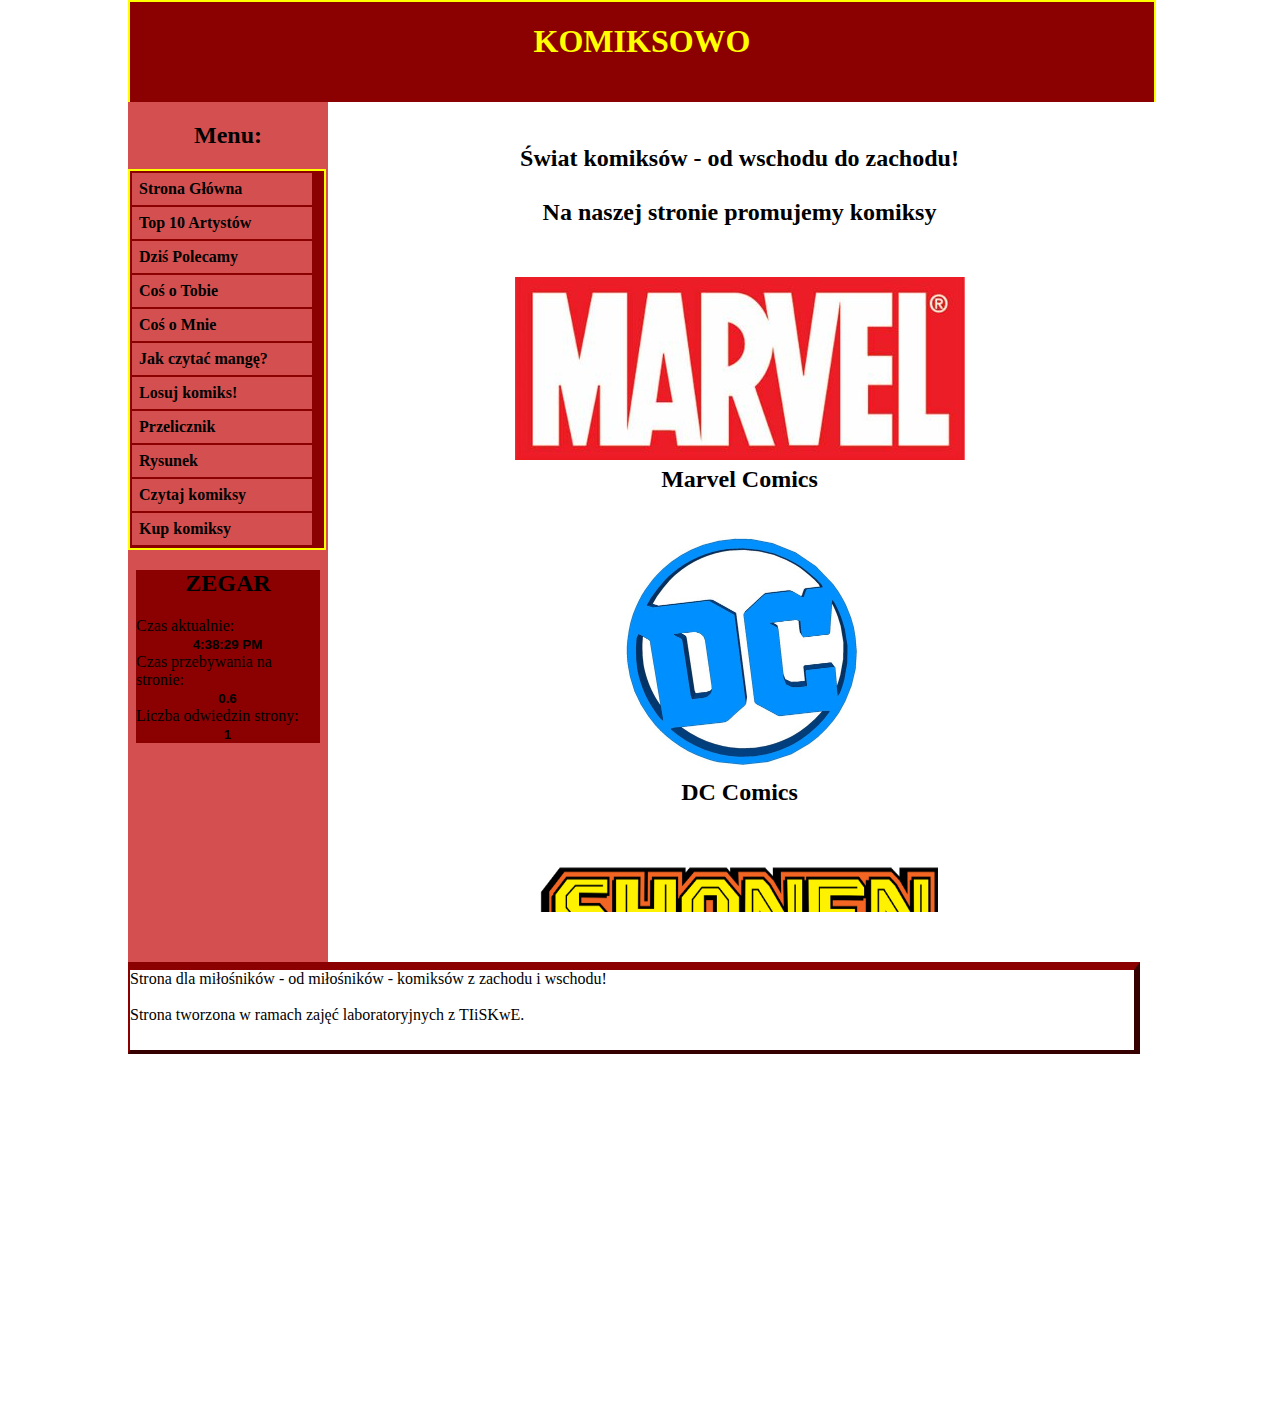
<file: index.html>
﻿<!DOCTYPE html>

<html lang="en" xmlns="http://www.w3.org/1999/xhtml">
<head>
    <meta charset="utf-8" />
    <title>TIiSKwE</title>
    <link rel="stylesheet" type="text/css" href="Layout.css" />
    <link rel="stylesheet" type="text/css" href="MenuStyle.css" />
    <style>
        h2 {
            width: 100%;
            text-align: center;
        }

        h1 {
            color: yellow;
        }
    </style>
</head>
<body>
    <header style="background-color:darkred">
        <h1>KOMIKSOWO</h1>
    </header>
    <nav>
        <h2>Menu:</h2>
        <ul>
            <li><a href="index.html" target="_self">Strona Główna</a></li>
            <li><a href="Tabelka.html" target="_self">Top 10 Artystów</a></li>
            <li><a href="Prezentacja-top5.html" target="_self">Dziś Polecamy</a></li>
            <li><a href="Formularz.html" target="_self">Coś o Tobie</a></li>
            <li><a href="Kontakt.html" target="_self">Coś o Mnie</a></li>
            <li><a href="MAP_tag.html" target="_self">Jak czytać mangę?</a></li>
            <li><a href="Losowanie.html" target="_self">Losuj komiks!</a></li>
            <li><a href="Przelicznik.html" target="_self">Przelicznik</a></li>
            <li><a href="Canvas.html" target="_self">Rysunek</a></li>
            <li><a href="Sponsorzy.html" target="_self">Czytaj komiksy</a></li>
            <li><a href="Sklepy.html" target="_self">Kup komiksy</a></li>

        </ul>
        <iframe src="Kontrolki_JS.html">
        </iframe>
    </nav>
    <article>
        <br />
        <h2>
            Świat komiksów - od wschodu do zachodu!
            <br />   
            <br /> 
        Na naszej stronie promujemy komiksy
        <br /><br />
        <figure id="marvel">
            <img src="logo_marvel.jpg" />
            <figcaption>
                Marvel Comics
            </figcaption>
        </figure>
        <figure id="dc">
            <img src="dc_logo.jpg" width="404" height="256"/>
            <figcaption>
                DC Comics
            </figcaption>
        </figure>
            <figure id="shonenjump">
            <img src="Shonenjump.png" width="404" height="256"/>
            <figcaption>
                Weekly Shounen Jump
            </figcaption>
        </figure>
            <figure id="Shueisha">
            <img src="shueisha-logo.png" width="404" height="256"/>
            <figcaption>
                Shueisha
            </figcaption>
        </figure>
        </h2>
    </article>
    <footer>
        Strona dla miłośników - od miłośników - komiksów z zachodu i wschodu!
        <br />
        <br />
        Strona tworzona w ramach zajęć laboratoryjnych z TIiSKwE.
    </footer>
</body>
</html>
</file>
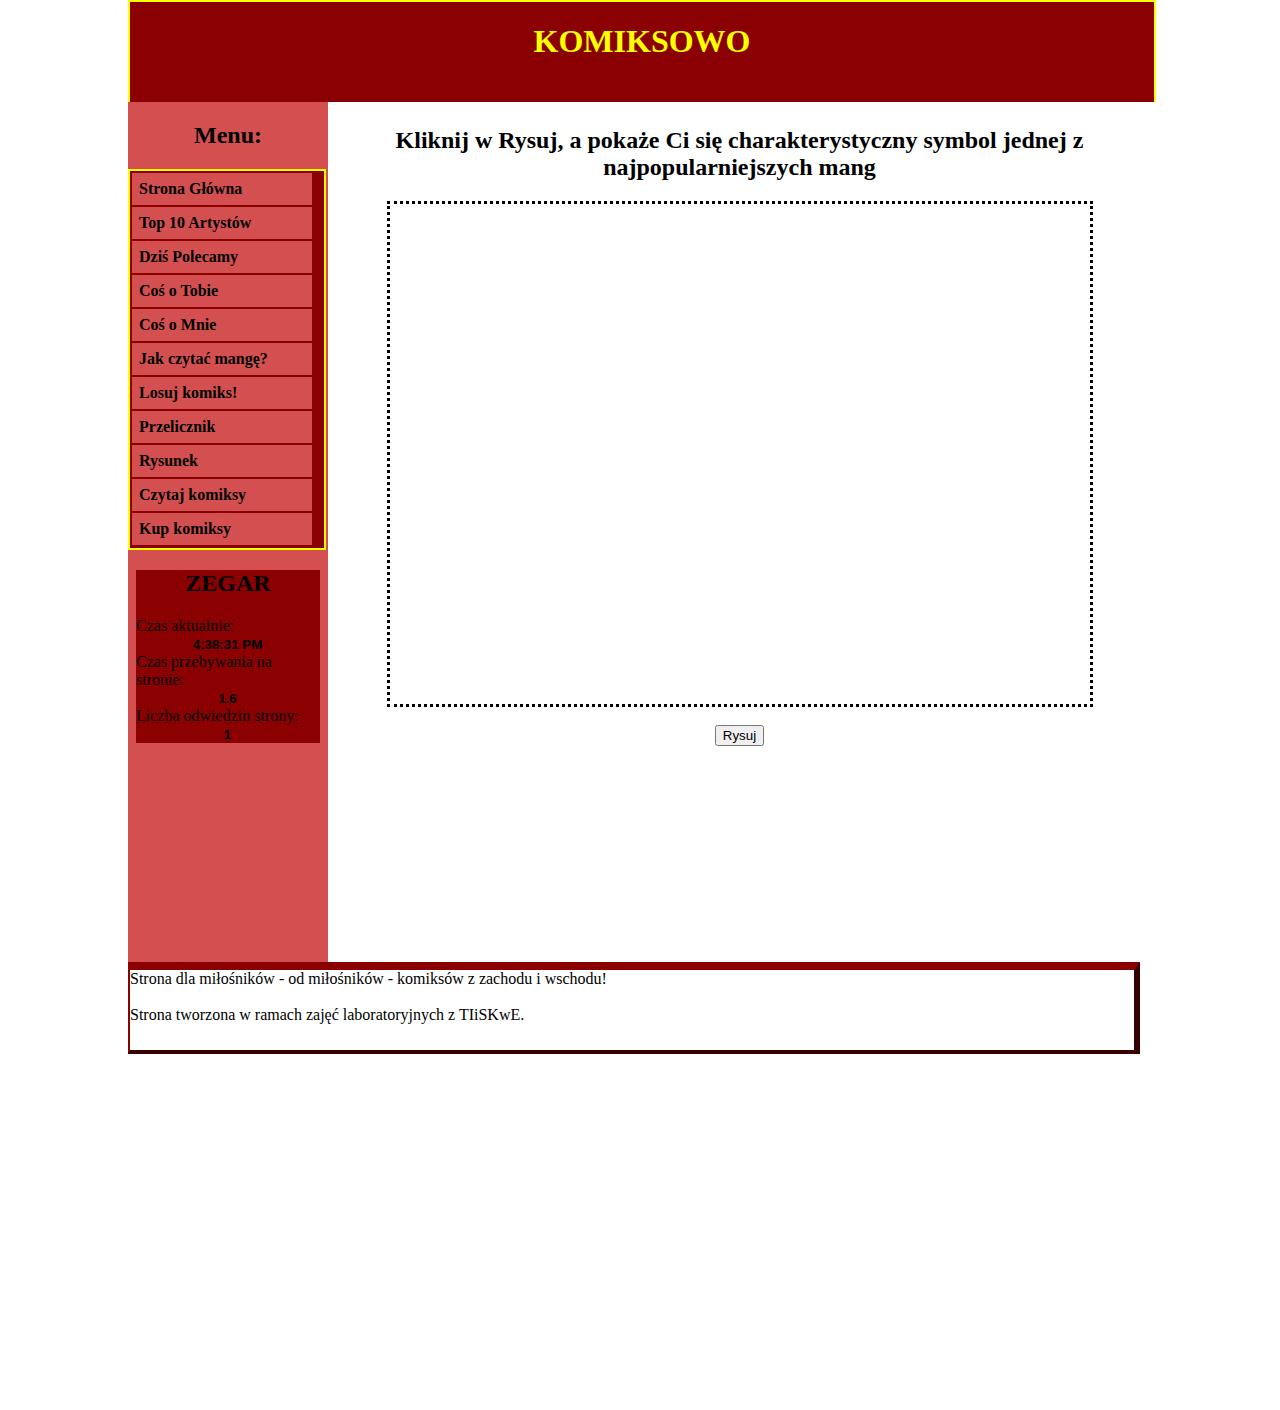
<file: Canvas.html>
﻿<html lang="en" xmlns="http://www.w3.org/1999/xhtml">
<head>
    <meta charset="utf-8" />
    <title>Canvas</title>
    <link rel="stylesheet" type="text/css" href="Layout.css" />
    <link rel="stylesheet" type="text/css" href="MenuStyle.css" />
    <style>
        h2 {
            width: 100%;
            text-align: center;
        }

        h1 {
            color: yellow;
        }
        canvas {
            border: 3px dotted black;
            background-color: white;
        }
    </style>
    <script>
        var can;
        var cont;

        window.onload = function () {
            can = document.getElementById("canvas");
        }

        function Rysuj()
        {

            if (cont == null) 
            {
                cont = can.getContext("2d");
            }

            cont.strokeStyle = "#d45050";
            cont.lineWidth = 2;
            var startPoint_X = 300;
            var startPoint_Y = 354;
            var controlPoint1_X = 230;
            var controlPoint1_Y = 274;
            var controlPoint2_X = 319;
            var controlPoint2_Y = 126;
            var endPoint_X = 405;
            var endPoint_Y = 211;
            cont.beginPath();
            cont.moveTo(startPoint_X, startPoint_Y);
            cont.bezierCurveTo(controlPoint1_X, controlPoint1_Y, controlPoint2_X, controlPoint2_Y, endPoint_X, endPoint_Y);
            cont.fillStyle = "red";
            cont.fill();
            cont.stroke();

            var startPoint_X = 405;
            var startPoint_Y = 211;
            var controlPoint1_X = 490;
            var controlPoint1_Y = 121;
            var controlPoint2_X = 583;
            var controlPoint2_Y = 275;
            var endPoint_X = 507;
            var endPoint_Y = 355;
            cont.beginPath();
            cont.moveTo(startPoint_X, startPoint_Y);
            cont.bezierCurveTo(controlPoint1_X, controlPoint1_Y, controlPoint2_X, controlPoint2_Y, endPoint_X, endPoint_Y);
            cont.fillStyle = "red";
            cont.fill();
            cont.stroke();

            var center_X = 404;
            var center_Y = 251;
            var radius = 146;
            var startAngle = 0.25 * Math.PI;
            var endAngle = 0.76 * Math.PI;
            cont.beginPath();
            cont.arc(center_X, center_Y, radius, startAngle, endAngle);
            cont.fillStyle = "red";
            cont.fill();
            cont.stroke();

            cont.beginPath();
            cont.lineWidth = 3;
            cont.moveTo(405, 211);
            cont.lineTo(421, 171);
            cont.fillStyle = "red";
            cont.fill();
            cont.stroke();
        }

    </script>
</head>
<body>
    <header style="background-color:darkred">
        <h1>KOMIKSOWO</h1>
    </header>
    <nav>
        <h2>Menu:</h2>
        <ul>
            <li><a href="index.html" target="_self">Strona Główna</a></li>
            <li><a href="Tabelka.html" target="_self">Top 10 Artystów</a></li>
            <li><a href="Prezentacja-top5.html" target="_self">Dziś Polecamy</a></li>
            <li><a href="Formularz.html" target="_self">Coś o Tobie</a></li>
            <li><a href="Kontakt.html" target="_self">Coś o Mnie</a></li>
            <li><a href="MAP_tag.html" target="_self">Jak czytać mangę?</a></li>
            <li><a href="Losowanie.html" target="_self">Losuj komiks!</a></li>
            <li><a href="Przelicznik.html" target="_self">Przelicznik</a></li>
            <li><a href="Canvas.html" target="_self">Rysunek</a></li>
            <li><a href="Sponsorzy.html" target="_self">Czytaj komiksy</a></li>
            <li><a href="Sklepy.html" target="_self">Kup komiksy</a></li>
        </ul>
        <iframe src="Kontrolki_JS.html">
        </iframe>
    </nav>
    <article>
        <h2>
            Kliknij w Rysuj, a pokaże Ci się charakterystyczny symbol jednej z najpopularniejszych mang
        </h2>
        <form>
            <center><canvas id="canvas" width="700" height="500"></canvas></center>
            <br />
            <center>
                <input type="button" name="RysujBtn" value="Rysuj" onclick="Rysuj();" />
            </center>
                <br />
</form>
    </article>
    <footer>
        Strona dla miłośników - od miłośników - komiksów z zachodu i wschodu!
        <br />
        <br />
        Strona tworzona w ramach zajęć laboratoryjnych z TIiSKwE.
    </footer>
</body>
</html>
</file>
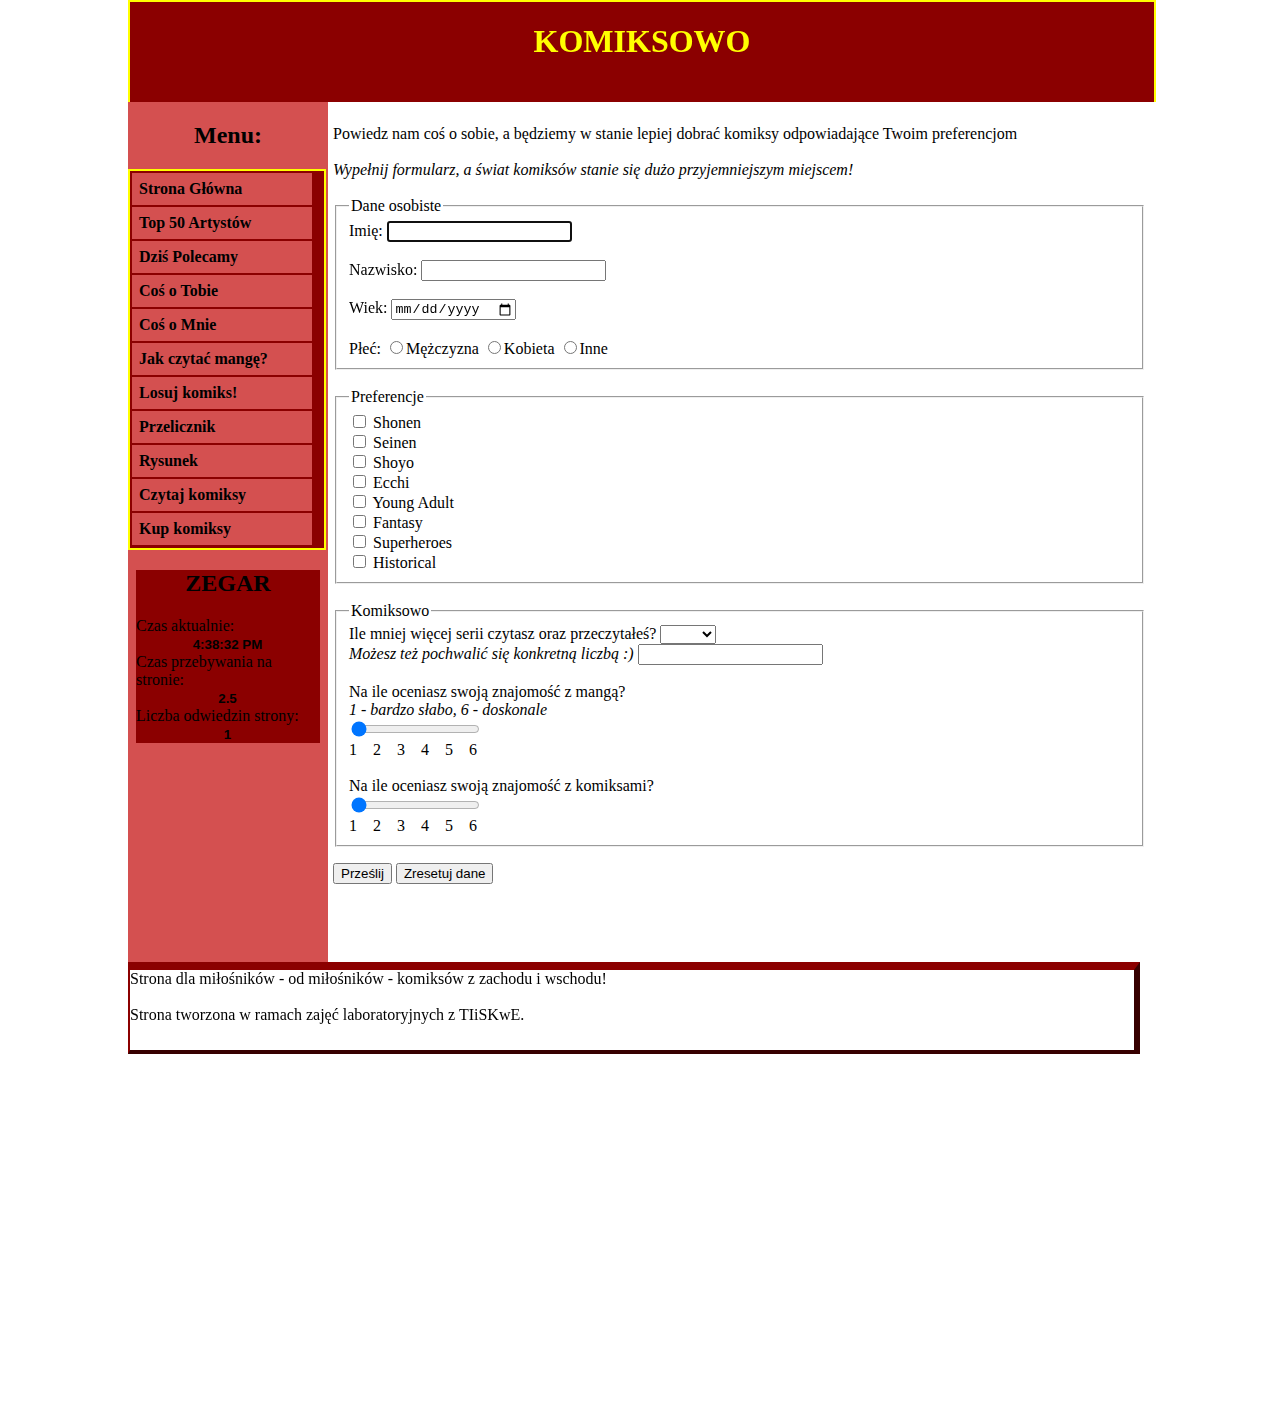
<file: Formularz.html>
﻿<!DOCTYPE html>

<html lang="en" xmlns="http://www.w3.org/1999/xhtml">
<head>
    <meta charset="utf-8" />
    <title>Formularz</title>
    <link rel="stylesheet" type="text/css" href="Layout.css" />
    <link rel="stylesheet" type="text/css" href="MenuStyle.css" />
    <style>
        h2 {
            width: 100%;
            text-align: center;
        }
        h1 {
            text-align: center;
            color: yellow;
        }
    </style>
</head>
<body>
    <header style="background-color:darkred">
        <h1>KOMIKSOWO</h1>
    </header>
    <nav>
        <h2>Menu:</h2>
        <ul>
            <li><a href="index.html" target="_self">Strona Główna</a></li>
            <li><a href="Tabelka.html" target="_self">Top 50 Artystów</a></li>
            <li><a href="Prezentacja-top5.html" target="_self">Dziś Polecamy</a></li>
            <li><a href="Formularz.html" target="_self">Coś o Tobie</a></li>
            <li><a href="Kontakt.html" target="_self">Coś o Mnie</a></li>
            <li><a href="MAP_tag.html" target="_self">Jak czytać mangę?</a></li>
            <li><a href="Losowanie" target="_self">Losuj komiks!</a></li>
            <li><a href="Przelicznik.html" target="_self">Przelicznik</a></li>
            <li><a href="Canvas.html" target="_self">Rysunek</a></li>
            <li><a href="Sponsorzy.html" target="_self">Czytaj komiksy</a></li>
            <li><a href="Sklepy.html" target="_self">Kup komiksy</a></li>
        </ul>
        <iframe src="Kontrolki_JS.html">
        </iframe>
    </nav>
    <article>
        <br />
        <b1>
            Powiedz nam coś o sobie, a będziemy w stanie lepiej dobrać komiksy odpowiadające Twoim preferencjom <br />
        </b1>
        <br />
        <form action="mailto:julian.gorski@student.put.poznan.pl" method="post">

            <i>
                Wypełnij formularz, a świat komiksów stanie się dużo przyjemniejszym miejscem!
            </i>
            <br /> <br />
            <fieldset>
                <legend>Dane osobiste</legend>
                <label for="">Imię:</label>
                <input id="imie" name="name" autofocus required /> <br /><br />
                <label for="">Nazwisko:</label>
                <input id="nazwisko" name="nazwisko" autofocus required /> <br /> <br />
                <slider name="wiek" autofocus required>
                    <label for="">Wiek:</label>
                    <input type="date" id="birth_date" name="birth_1" plecholder="dd.mm.rrrr"><br />
                </slider>
                <br />
                <label for="">Płeć:</label>
                <input type="radio" name="nazwa" value="wartość">Mężczyzna
                <input type="radio" name="nazwa" value="wartość">Kobieta
                <input type="radio" name="nazwa" value="wartość">Inne
                <br />
            </fieldset>
            <br />
            <fieldset>
                <legend>Preferencje</legend>
                <input type="checkbox" name="nazwa" value="wartość"> Shonen
                <br />
                <input type="checkbox" name="nazwa" value="wartość"> Seinen
                <br />
                <input type="checkbox" name="nazwa" value="wartość"> Shoyo
                <br />
                <input type="checkbox" name="nazwa" value="wartość"> Ecchi
                <br />
                <input type="checkbox" name="nazwa" value="wartość"> Young Adult
                <br />
                <input type="checkbox" name="nazwa" value="wartość"> Fantasy
                <br />
                <input type="checkbox" name="nazwa" value="wartość"> Superheroes
                <br />
                <input type="checkbox" name="nazwa" value="wartość"> Historical
            </fieldset>
            <br />
            <fieldset>
                <legend>Komiksowo</legend>
                Ile mniej więcej serii czytasz oraz przeczytałeś?
                <select name="ilosc">
                    <option></option>
                    <option>0</option>
                    <option>1-5</option>
                    <option>6-10</option>
                    <option>11-20</option>
                    <option>21+</option>
                </select>
                <br />
                <i>Możesz też pochwalić się konkretną liczbą :)</i>
                <input id="iloscx" name="iloscx" maxlength="3" autofocus required /> <br /><br />
                Na ile oceniasz swoją znajomość z mangą?
                <br />
                <i>1 - bardzo słabo, 6 - doskonale</i>
                <br />
                <input type="range" id="rating" autofocus value="1" name="rate" min="1" max="6"><br />
                <label for="rating">1 &nbsp;&nbsp; 2 &nbsp;&nbsp; 3 &nbsp;&nbsp; 4 &nbsp;&nbsp; 5 &nbsp;&nbsp; 6</label> <br /> <br />
                Na ile oceniasz swoją znajomość z komiksami?<br />
                <input type="range" id="rating" autofocus value="1" name="rate" min="1" max="6"><br />
                <label for="rating">1 &nbsp;&nbsp; 2 &nbsp;&nbsp; 3 &nbsp;&nbsp; 4 &nbsp;&nbsp; 5 &nbsp;&nbsp; 6</label>
            </fieldset>
            <p>
                <input type="submit" value="Prześlij" />
                <input type="reset" value="Zresetuj dane" />
            </p>
            <br />

        </form>

    </article>
    <footer>
        Strona dla miłośników - od miłośników - komiksów z zachodu i wschodu!
        <br />
        <br />
        Strona tworzona w ramach zajęć laboratoryjnych z TIiSKwE.
    </footer>
</body>
</html>
</file>
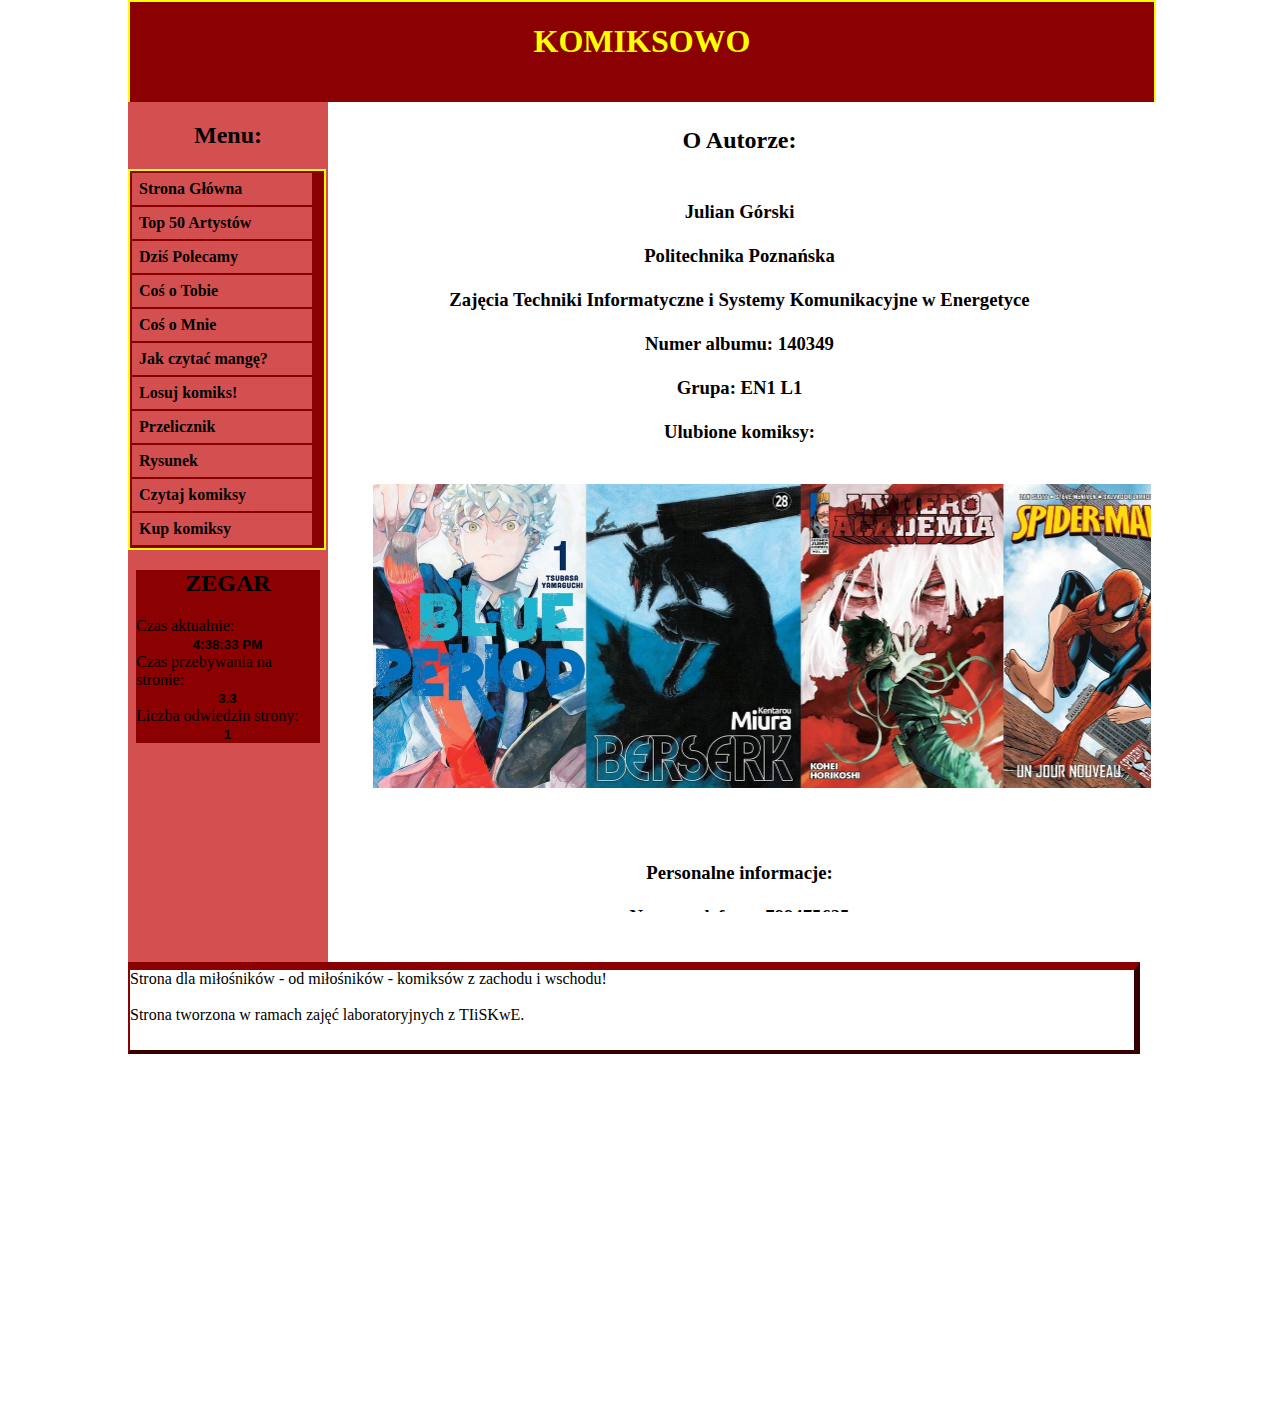
<file: Kontakt.html>
﻿<!DOCTYPE html>

<html lang="en" xmlns="http://www.w3.org/1999/xhtml">
<head>
    <meta charset="utf-8" />
    <title>O Autorze</title>
    <link rel="stylesheet" type="text/css" href="Layout.css" />
    <link rel="stylesheet" type="text/css" href="MenuStyle.css" />
    <style>
        h2, h3 {
            text-align: center;
            width: 100%;
        }
        h1 {
            text-align: center;
            color: yellow;
        }
    </style>
</head>
<body>
    <header style="background-color:darkred">
        <h1>KOMIKSOWO</h1>
    </header>
    <nav>
        <h2>Menu:</h2>
        <ul>
            <li><a href="index.html" target="_self">Strona Główna</a></li>
            <li><a href="Tabelka.html" target="_self">Top 50 Artystów</a></li>
            <li><a href="Prezentacja-top5.html" target="_self">Dziś Polecamy</a></li>
            <li><a href="Formularz.html" target="_self">Coś o Tobie</a></li>
            <li><a href="Kontakt.html" target="_self">Coś o Mnie</a></li>
            <li><a href="MAP_tag.html" target="_self">Jak czytać mangę?</a></li>
            <li><a href="Losowanie" target="_self">Losuj komiks!</a></li>
            <li><a href="Przelicznik.html" target="_self">Przelicznik</a></li>
            <li><a href="Canvas.html" target="_self">Rysunek</a></li>
            <li><a href="Sponsorzy.html" target="_self">Czytaj komiksy</a></li>
            <li><a href="Sklepy.html" target="_self">Kup komiksy</a></li>
        </ul>
        <iframe src="Kontrolki_JS.html">
        </iframe>
    </nav>
    <article>
        <h2>
            O Autorze:
            <br />
            <br />
        </h2>
        <h3>
            Julian Górski
            <br />
            <br />
            Politechnika Poznańska
            <br />
            <br />
            Zajęcia Techniki Informatyczne i Systemy Komunikacyjne w Energetyce
            <br />
            <br />
            Numer albumu: 140349
            <br />
            <br />
            Grupa: EN1 L1
            <br />
            <br />
            Ulubione komiksy:
            <br />
            <br />
        </h3>
        <figure id="favorites">
            <img src="favorites.jpg" width="1042" height="304" />
        </figure> <br /> <br />
        <h3>
            Personalne informacje: <br /> <br />
            Numer telefonu: 799475625 <br /> <br /> Adres email: julian.gorski@student.put.poznan.pl
        </h3>
    </article>
    <footer>
        Strona dla miłośników - od miłośników - komiksów z zachodu i wschodu!
        <br />
        <br />
        Strona tworzona w ramach zajęć laboratoryjnych z TIiSKwE.
    </footer>
</body>

</html>
</file>
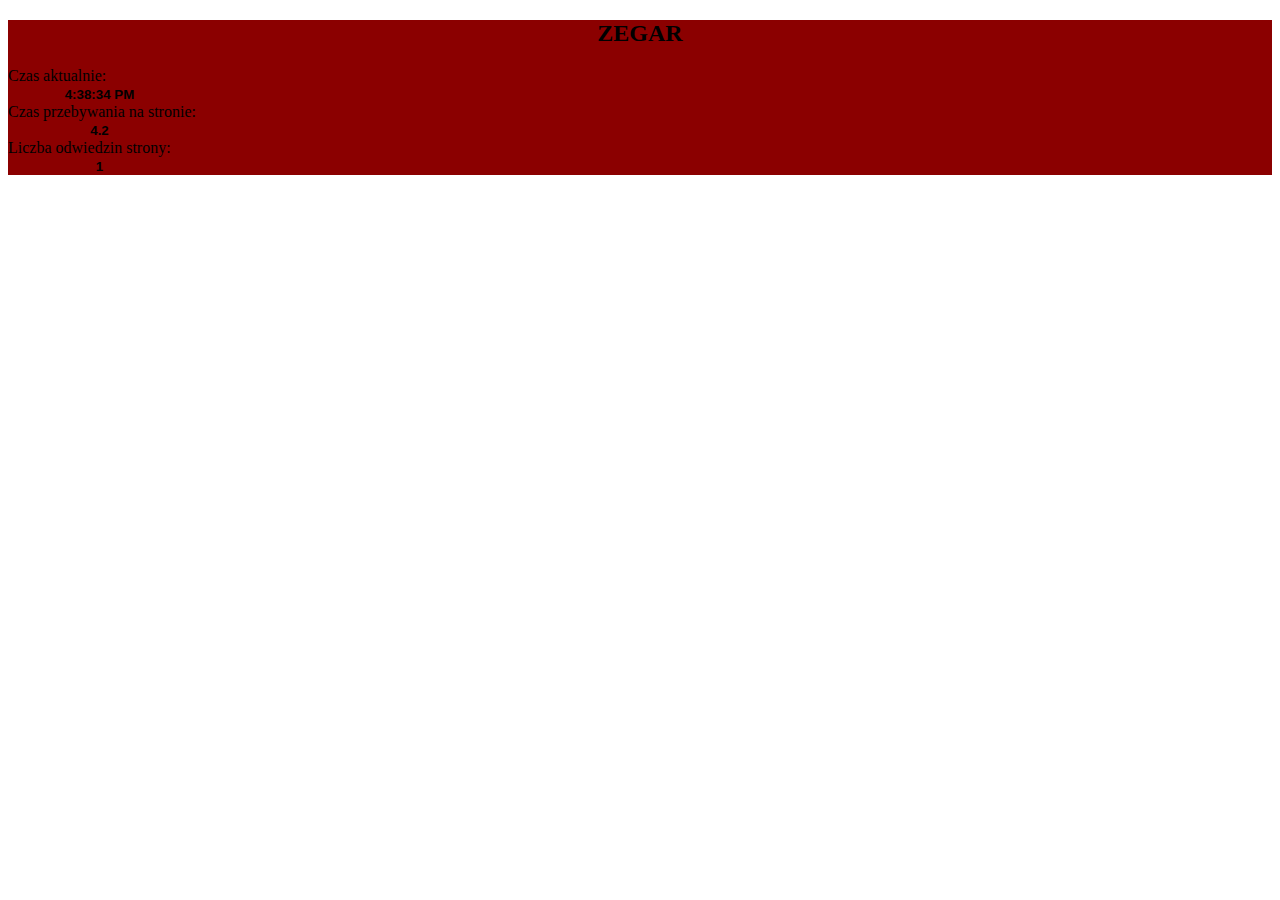
<file: Kontrolki_JS.html>
﻿<!DOCTYPE html>

<html lang="en" xmlns="http://www.w3.org/1999/xhtml">
<head>
    <meta charset="utf-8" />
    <title>Kontrolki JS</title>
    <script type="text/javascript" src="Zegar.js"></script>
    <script type="text/javascript" src="Stoper.js"></script>
    <script type="text/javascript" src="Visits.js"></script>
    <style>
        h2 {
            text-align: center;
        }

        section.javaScript {
            width: 100%;
            margin: 0px;
            padding: 0px;
            background-color: darkred;
        }
    </style>
</head>
<body onload="startclock(); starttimer();">
    <section class="javaScript" id="java2">
        <h2>ZEGAR</h2>
        Czas aktualnie:<br />
        <input type="text"  value="00:00:00" id="zegar" 
               style="background:none; border:none;
                      font-weight:bold; text-align:center" />
        <br />
        Czas przebywania na stronie:<br />
        <input type="text" id="myStoper" value="0.00" 
               style="background:none; border:none;
                      font-weight:bold; text-align:center" />
        <br />
        Liczba odwiedzin strony: <br />
        <input type="text" id="visitor_count" value="1"
               style="background:none; border:none;
                      font-weight:bold; text-align:center" />
    </section>
</body>
</html>
</file>
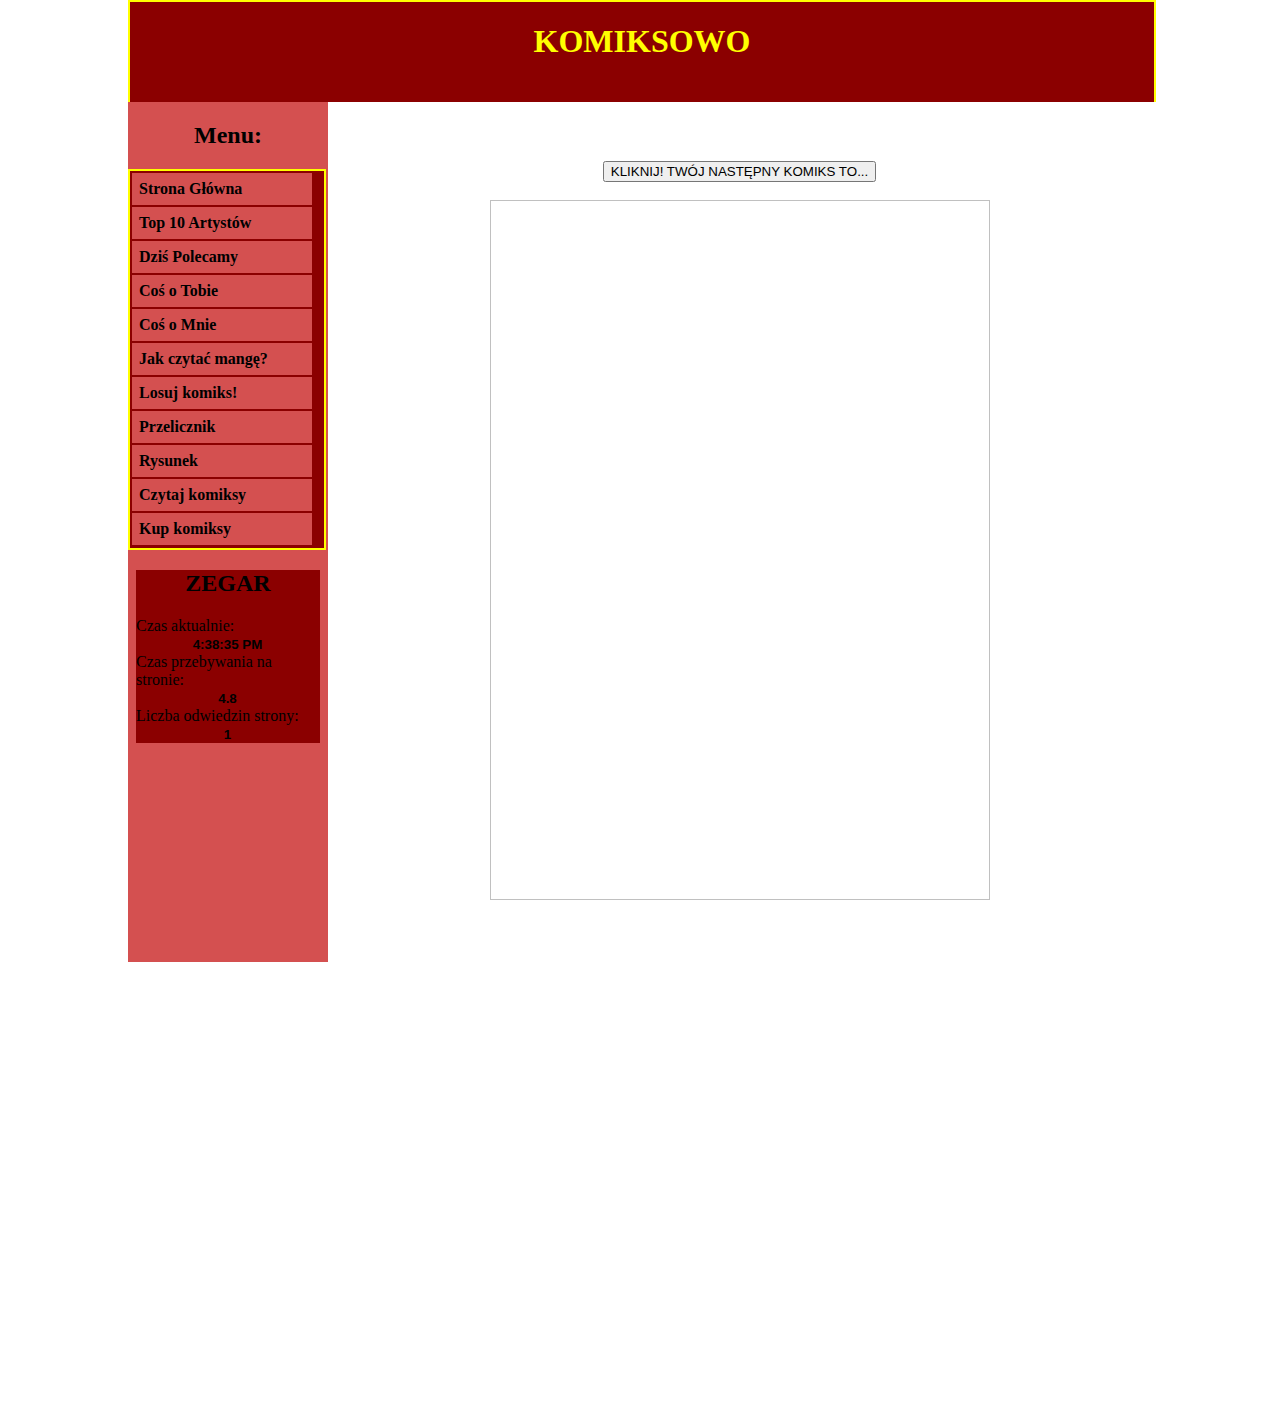
<file: Losowanie.html>
﻿<html lang="en" xmlns="http://www.w3.org/1999/xhtml">
<head>
    <meta charset="utf-8" />
    <title>Losowanie</title>
    <link rel="stylesheet" type="text/css" href="Layout.css" />
    <link rel="stylesheet" type="text/css" href="MenuStyle.css" />
    <style>
        h2 {
            width: 100%;
            text-align: center;
        }

        h1 {
            color: yellow;
        }
    </style>
    <script>

        var Tab_Img = new Array(10);
        Tab_Img[0] = "Invincible.jpg";
        Tab_Img[1] = "sandman.jpg";
        Tab_Img[2] = "spirit_circle.jpg";
        Tab_Img[3] = "berserk2.jpg";
        Tab_Img[4] = "killing_joke.jpg";
        Tab_Img[5] = "batman_detective.jpg";
        Tab_Img[6] = "landoflustrous.jpg";
        Tab_Img[7] = "my_hero_academia.jpg";
        Tab_Img[8] = "spiderman.jpg";
        Tab_Img[9] = "blueperiod.jpg";

        function getRandomInt(max) {
            return Math.floor(Math.random() * max);
        }

        function Losuj()
        {
            let index = getRandomInt(10);
            let img_src = Tab_Img[index];
            document.getElementById('obraz').src = img_src;
        }

    </script>

</head>
<body>
    <header style="background-color:darkred">
        <h1>KOMIKSOWO</h1>
    </header>
    <nav>
        <h2>Menu:</h2>
        <ul>
            <li><a href="index.html" target="_self">Strona Główna</a></li>
            <li><a href="Tabelka.html" target="_self">Top 10 Artystów</a></li>
            <li><a href="Prezentacja-top5.html" target="_self">Dziś Polecamy</a></li>
            <li><a href="Formularz.html" target="_self">Coś o Tobie</a></li>
            <li><a href="Kontakt.html" target="_self">Coś o Mnie</a></li>
            <li><a href="MAP_tag.html" target="_self">Jak czytać mangę?</a></li>
            <li><a href="Losowanie.html" target="_self">Losuj komiks!</a></li>
            <li><a href="Przelicznik.html" target="_self">Przelicznik</a></li>
            <li><a href="Canvas.html" target="_self">Rysunek</a></li>
            <li><a href="Sponsorzy.html" target="_self">Czytaj komiksy</a></li>
            <li><a href="Sklepy.html" target="_self">Kup komiksy</a></li>

        </ul>
        <iframe src="Kontrolki_JS.html">
        </iframe>
    </nav>
    <article>
        <br /> <br /> <br />
        <center>
        <input type="button" onclick="Losuj()" id="button" value="KLIKNIJ! TWÓJ NASTĘPNY KOMIKS TO..." />
        <br />
        <br />
        <img id="obraz" width=500 height=700 />
        </center>
    </article>
</body>
</html>
</file>
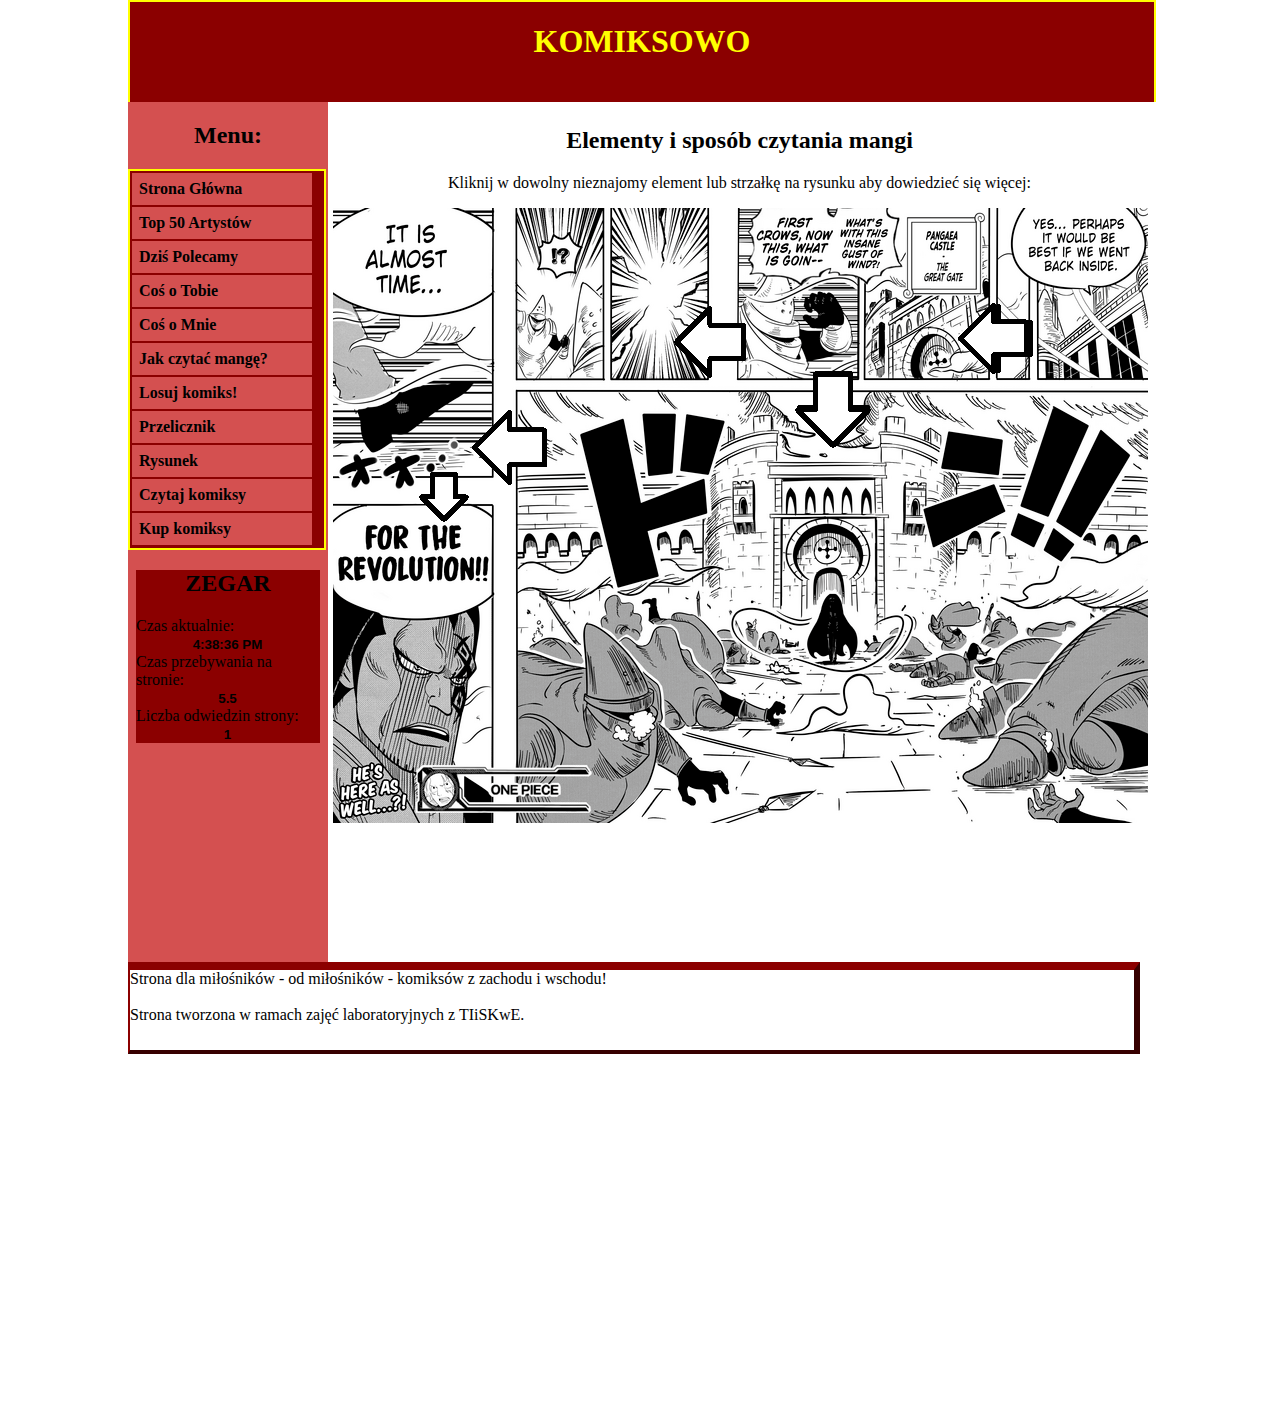
<file: MAP_tag.html>
﻿<!DOCTYPE html>

<html lang="en" xmlns="http://www.w3.org/1999/xhtml">
<head>
    <meta charset="utf-8" />
    <title></title>
    <link rel="stylesheet" type="text/css" href="Layout.css" />
    <link rel="stylesheet" type="text/css" href="MenuStyle.css" />
    <style>
        h2 {
            width: 100%;
            text-align: center;
        }

        h1 {
            color: yellow;
        }
        p {
            text-align: center;
        } 
    </style>
</head>
<body>
    <header style="background-color:darkred">
        <h1>KOMIKSOWO</h1>
    </header>
    <nav>
        <h2>Menu:</h2>
        <ul>
            <li><a href="index.html" target="_self">Strona Główna</a></li>
            <li><a href="Tabelka.html" target="_self">Top 50 Artystów</a></li>
            <li><a href="Prezentacja-top5.html" target="_self">Dziś Polecamy</a></li>
            <li><a href="Formularz.html" target="_self">Coś o Tobie</a></li>
            <li><a href="Kontakt.html" target="_self">Coś o Mnie</a></li>
            <li><a href="MAP_tag.html" target="_self">Jak czytać mangę?</a></li>
            <li><a href="Losowanie" target="_self">Losuj komiks!</a></li>
            <li><a href="Przelicznik.html" target="_self">Przelicznik</a></li>
            <li><a href="Canvas.html" target="_self">Rysunek</a></li>
            <li><a href="Sponsorzy.html" target="_self">Czytaj komiksy</a></li>
            <li><a href="Sklepy.html" target="_self">Kup komiksy</a></li>
        </ul>
        <iframe src="Kontrolki_JS.html">
        </iframe>
    </nav>
    <article>
        <h2>Elementy i sposób czytania mangi</h2>
        <p>Kliknij w dowolny nieznajomy element lub strzałkę na rysunku aby dowiedzieć się więcej:</p>
        <img src="manga_page.png" name="OnePieceSpread" usemap="#MAP" width="815" height="615" class="center" />
        <map name="MAP">
            <area shape="circle" coords="330,290,100"
                  href="javascript:alert('SFX - onomatopeja ułatwiająca oddanie dźwięku zdarzenia. W tym wypadku japońska, jednak może być również uniwersalna, a najczęściej angielska')" onmouseover="" />
            <area shape="circle" coords="695, 285, 100"
                  href="javascript:alert('SFX - onomatopeja ułatwiająca oddanie dźwięku zdarzenia. W tym wypadku japońska, jednak może być również uniwersalna, a najczęściej angielska')" />
            <area shape="rect" coords="1, 246, 88, 281"
                  href="javascript:alert('SFX - onomatopeja ułatwiająca oddanie dźwięku zdarzenia. W tym wypadku japońska, jednak może być również uniwersalna, a najczęściej angielska')" />
            <area shape="rect" coords="93, 267, 133, 311"
                  href="javascript:alert('Kierunek czytania paneli - od góry do dołu')" />
            <area shape="rect" coords="142, 205, 213, 271"
                  href="javascript:alert('Kierunek czytania paneli - od prawej do lewej, do górnego panelu')" />
            <area shape="rect" coords="242,99,412,165"
                  href="javascript:alert('Kierunek czytania paneli - od prawej do lewej')" />
            <area shape="rect" coords="462,164,535,238"
                  href="javascript:alert('Kierunek czytania paneli - od górnych paneli do dolnego')" />
            <area shape="rect" coords="625,97,699,166"
                  href="javascript:alert('Kierunek czytania paneli - od prawej do lewej')" />
            <area shape="rect" coords="0, 553, 77, 610"
                  href="javascript:alert('Notka edytorska')" />
            <area shape="rect" coords="82, 556, 256, 600"
                  href="javascript:alert('Nazwa serii oraz stopka końca rozdziału')" />
        </map>
    </article>
    <footer>
        Strona dla miłośników - od miłośników - komiksów z zachodu i wschodu!
        <br />
        <br />
        Strona tworzona w ramach zajęć laboratoryjnych z TIiSKwE.
    </footer>
</body>
</html>
</file>
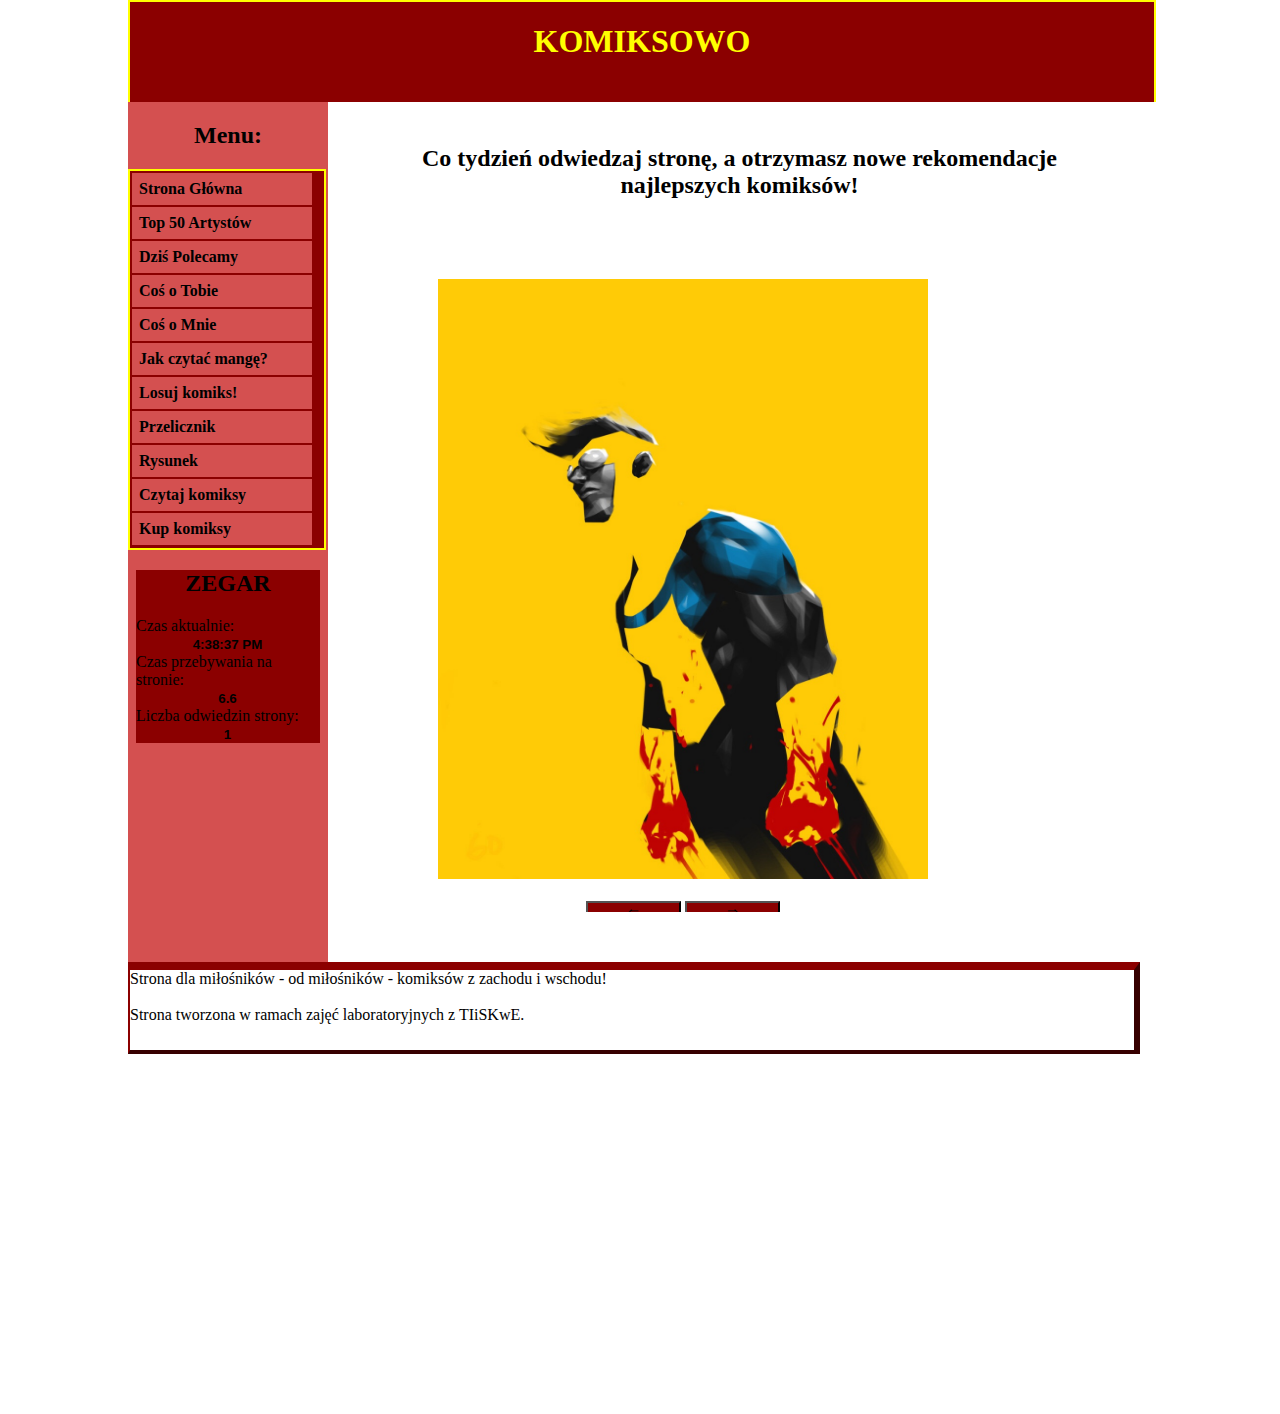
<file: Prezentacja-top5.html>
﻿<!DOCTYPE html>

<html lang="en" xmlns="http://www.w3.org/1999/xhtml">
<head>
    <meta charset="utf-8" />
    <title>Polecamy</title>
    <link rel="stylesheet" type="text/css" href="Layout.css" />
    <link rel="stylesheet" type="text/css" href="MenuStyle.css" />
    <style>
        p {
            text-align: center;
        }
        h2 {
            text-align: center;
        }
        h1 {
            text-align: center;
            color: yellow;
        }
    </style>
    <script>

        function logKey(e) {
            if (e.code === "ArrowRight") {
                Next();
            }
            else if (e.code === "ArrowLeft") {
                Prev();
            }
        }

        document.onkeyup = logKey;

        var ImgNo = 0;
        var Tab_Img = new Array(5);
        Tab_Img[0] = "Invincible.jpg";
        Tab_Img[1] = "sandman.jpg";
        Tab_Img[2] = "spirit_circle.jpg";
        Tab_Img[3] = "berserk.jpg";
        Tab_Img[4] = "killing_joke.jpg";

        function Next() {
            if (ImgNo < Tab_Img.length - 1) {
                ImgNo = ImgNo + 1;
                document.getElementById("image").src = Tab_Img[ImgNo];
            }
            else {
                document.getElementById("image").src = Tab_Img[Tab_Img.length - 1];
                ImgNo = Tab_Img.length - 1;
            }
        }

        function Prev() {
            if (ImgNo > 0) {
                ImgNo = ImgNo - 1;
                document.getElementById("image").src = Tab_Img[ImgNo];
            }
            else {
                document.getElementById("image").src = Tab_Img[0];
                ImgNo = 0;
            }
        }

    </script>
</head>
<body onload="Start()">
    <header style="background-color:darkred">
        <h1>KOMIKSOWO</h1>
    </header>
    <nav>
        <h2>Menu:</h2>
        <ul>
            <li><a href="index.html" target="_self">Strona Główna</a></li>
            <li><a href="Tabelka.html" target="_self">Top 50 Artystów</a></li>
            <li><a href="Prezentacja-top5.html" target="_self">Dziś Polecamy</a></li>
            <li><a href="Formularz.html" target="_self">Coś o Tobie</a></li>
            <li><a href="Kontakt.html" target="_self">Coś o Mnie</a></li>
            <li><a href="MAP_tag.html" target="_self">Jak czytać mangę?</a></li>
            <li><a href="Losowanie" target="_self">Losuj komiks!</a></li>
            <li><a href="Przelicznik.html" target="_self">Przelicznik</a></li>
            <li><a href="Canvas.html" target="_self">Rysunek</a></li>
            <li><a href="Sponsorzy.html" target="_self">Czytaj komiksy</a></li>
            <li><a href="Sklepy.html" target="_self">Kup komiksy</a></li>
        </ul>
        <iframe src="Kontrolki_JS.html">
        </iframe>
    </nav>
    <article>
        <br />
        <h2>Co tydzień odwiedzaj stronę, a otrzymasz nowe rekomendacje <br /> najlepszych komiksów!</h2>
        <p>
            <div id="img_browser" style="text-align:center; width:700px; height: 590px;">
                <img src="Invincible.jpg" id="image" height="600" width="490" style="margin-top:60px;">
                <br /><br />
                <button onclick="Prev()" style="width:95px; background-color:darkred;"> &lArr; <br /> Poprzedni </button>
                <button onclick="Next()" style="width:95px; background-color:darkred;"> &rArr; <br /> Następny </button>
            </div>
        </p><br /><br /><br /><br /><br /><br /><br />
        <h2>
            W tym tygodniu wyróżnione przez nas zostały: <br /> <br />
            - Invincible  - Sandman   - Spirit Circle   - Berserk   - Batman: The Killing Joke
            <br /><br />
            Daj któremuś szansę!
        </h2>
    </article>
    <footer>
        Strona dla miłośników - od miłośników - komiksów z zachodu i wschodu!
        <br />
        <br />
        Strona tworzona w ramach zajęć laboratoryjnych z TIiSKwE.
    </footer>
</body>
</html>
</file>
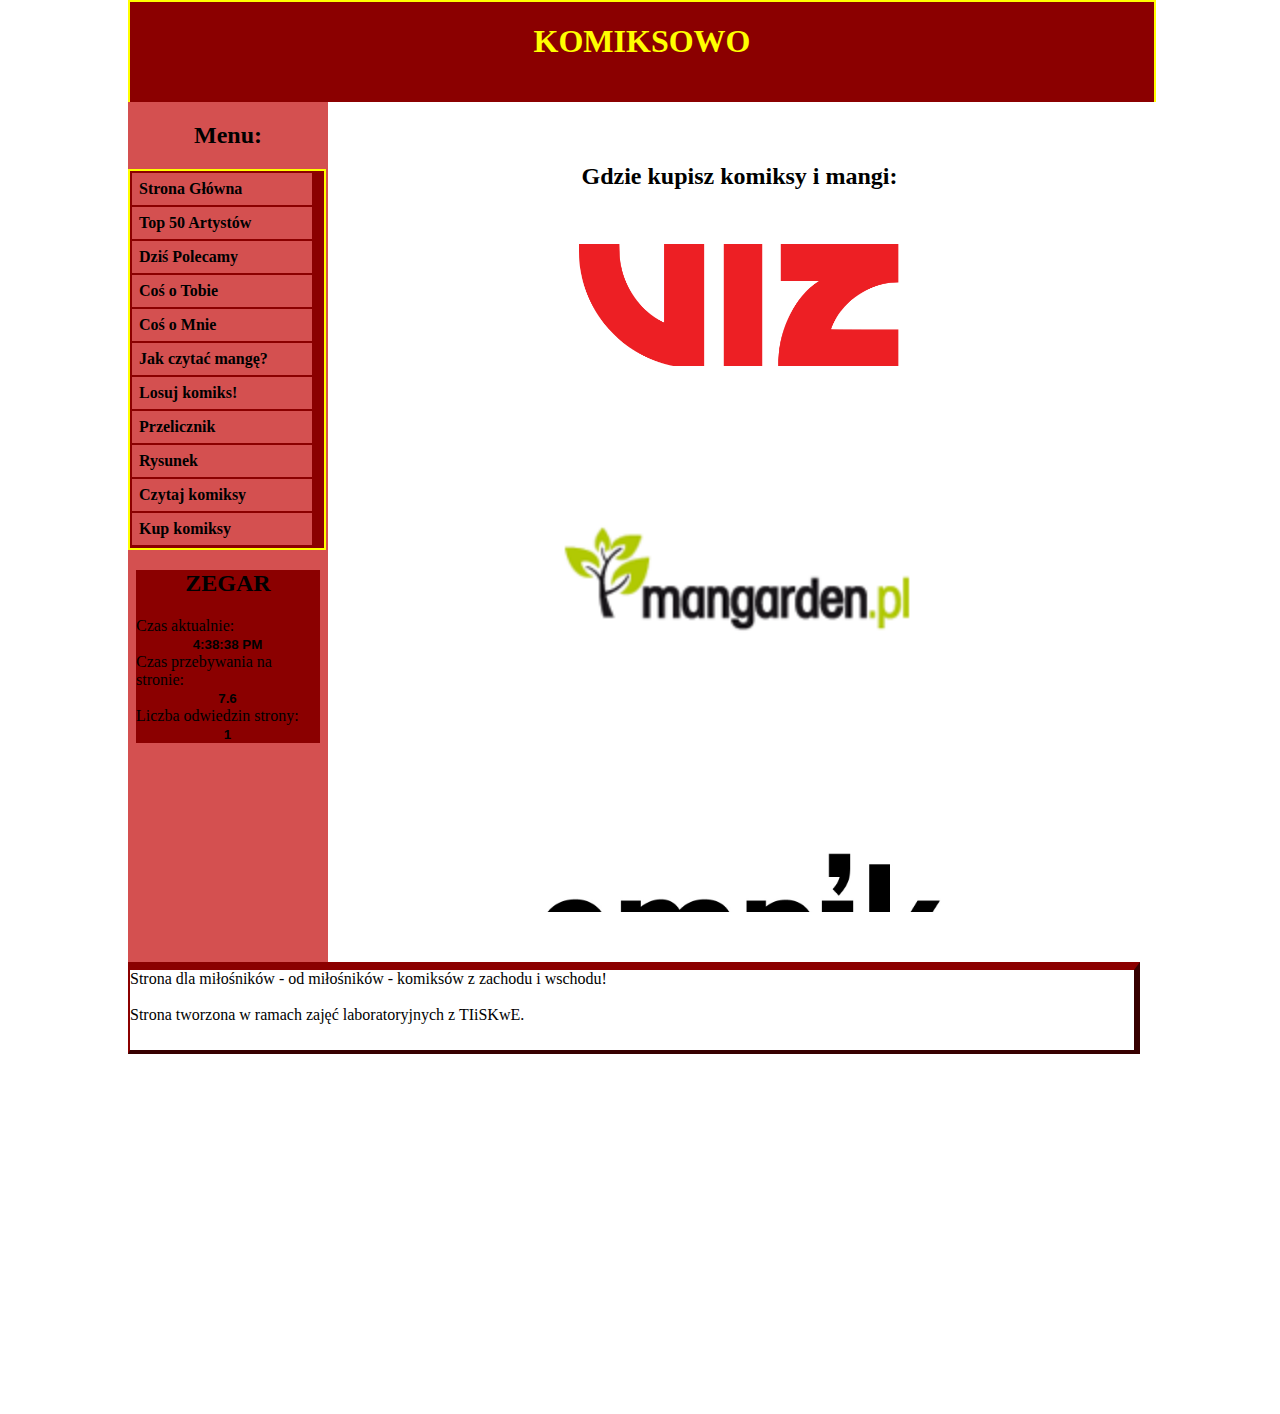
<file: Sklepy.html>
﻿<!DOCTYPE html>

<html lang="en" xmlns="http://www.w3.org/1999/xhtml">
<head>
    <meta charset="utf-8" />
    <title>Sklepy</title>
    <link rel="stylesheet" type="text/css" href="Layout.css" />
    <link rel="stylesheet" type="text/css" href="MenuStyle.css" />
    <style>
        h2 {
            width: 100%;
            text-align: center;
        }

        h1 {
            color: yellow;
        }
    </style>
</head>
<body>
    <header style="background-color:darkred">
        <h1>KOMIKSOWO</h1>
    </header>
    <nav>
        <h2>Menu:</h2>
        <ul>
            <li><a href="index.html" target="_self">Strona Główna</a></li>
            <li><a href="Tabelka.html" target="_self">Top 50 Artystów</a></li>
            <li><a href="Prezentacja-top5.html" target="_self">Dziś Polecamy</a></li>
            <li><a href="Formularz.html" target="_self">Coś o Tobie</a></li>
            <li><a href="Kontakt.html" target="_self">Coś o Mnie</a></li>
            <li><a href="MAP_tag.html" target="_self">Jak czytać mangę?</a></li>
            <li><a href="Losowanie" target="_self">Losuj komiks!</a></li>
            <li><a href="Przelicznik.html" target="_self">Przelicznik</a></li>
            <li><a href="Canvas.html" target="_self">Rysunek</a></li>
            <li><a href="Sponsorzy.html" target="_self">Czytaj komiksy</a></li>
            <li><a href="Sklepy.html" target="_self">Kup komiksy</a></li>
        </ul>
        <iframe src="Kontrolki_JS.html">
        </iframe>
    </nav>
    <article>
        <br /> <br />
        <h2>
            Gdzie kupisz komiksy i mangi: <br /> <br /> <br />
            <img src="Viz.png" name="viz2" usemap="#viz2" width="321" height="122" />
            <map name="viz2">
                <area shape="rect" coords="0,0,1280,243" alt="" href="https://viz.com" target="_blank" />
            </map> <br />
            <img src="mangarden.png" name="gar" usemap="#gar" width="426" height="426" />
            <map name="gar">
                <area shape="rect" coords="0,0,1280,243" alt="" href="https://www.mangarden.pl/" target="_blank" />
            </map> <br />
            <img src="empik_logo.jpg" name="empik" usemap="#empik" width="450" height="255" />
            <map name="empik">
                <area shape="rect" coords="0,0,1280,243" alt="" href="https://empik.pl" target="_blank" />
            </map>
            <br /> <br />
            <img src="Shonenjump.png" name="sj" usemap="#sj" width="600" height="330" />
            <map name="sj">
                <area shape="rect" coords="0,0,1280,243" alt="" href="https://www.shonenjump.com/j/" target="_blank" />
            </map>
        </h2>

    </article>
    <footer>
        Strona dla miłośników - od miłośników - komiksów z zachodu i wschodu!
        <br />
        <br />
        Strona tworzona w ramach zajęć laboratoryjnych z TIiSKwE.
    </footer>
</body>
</html>
</file>
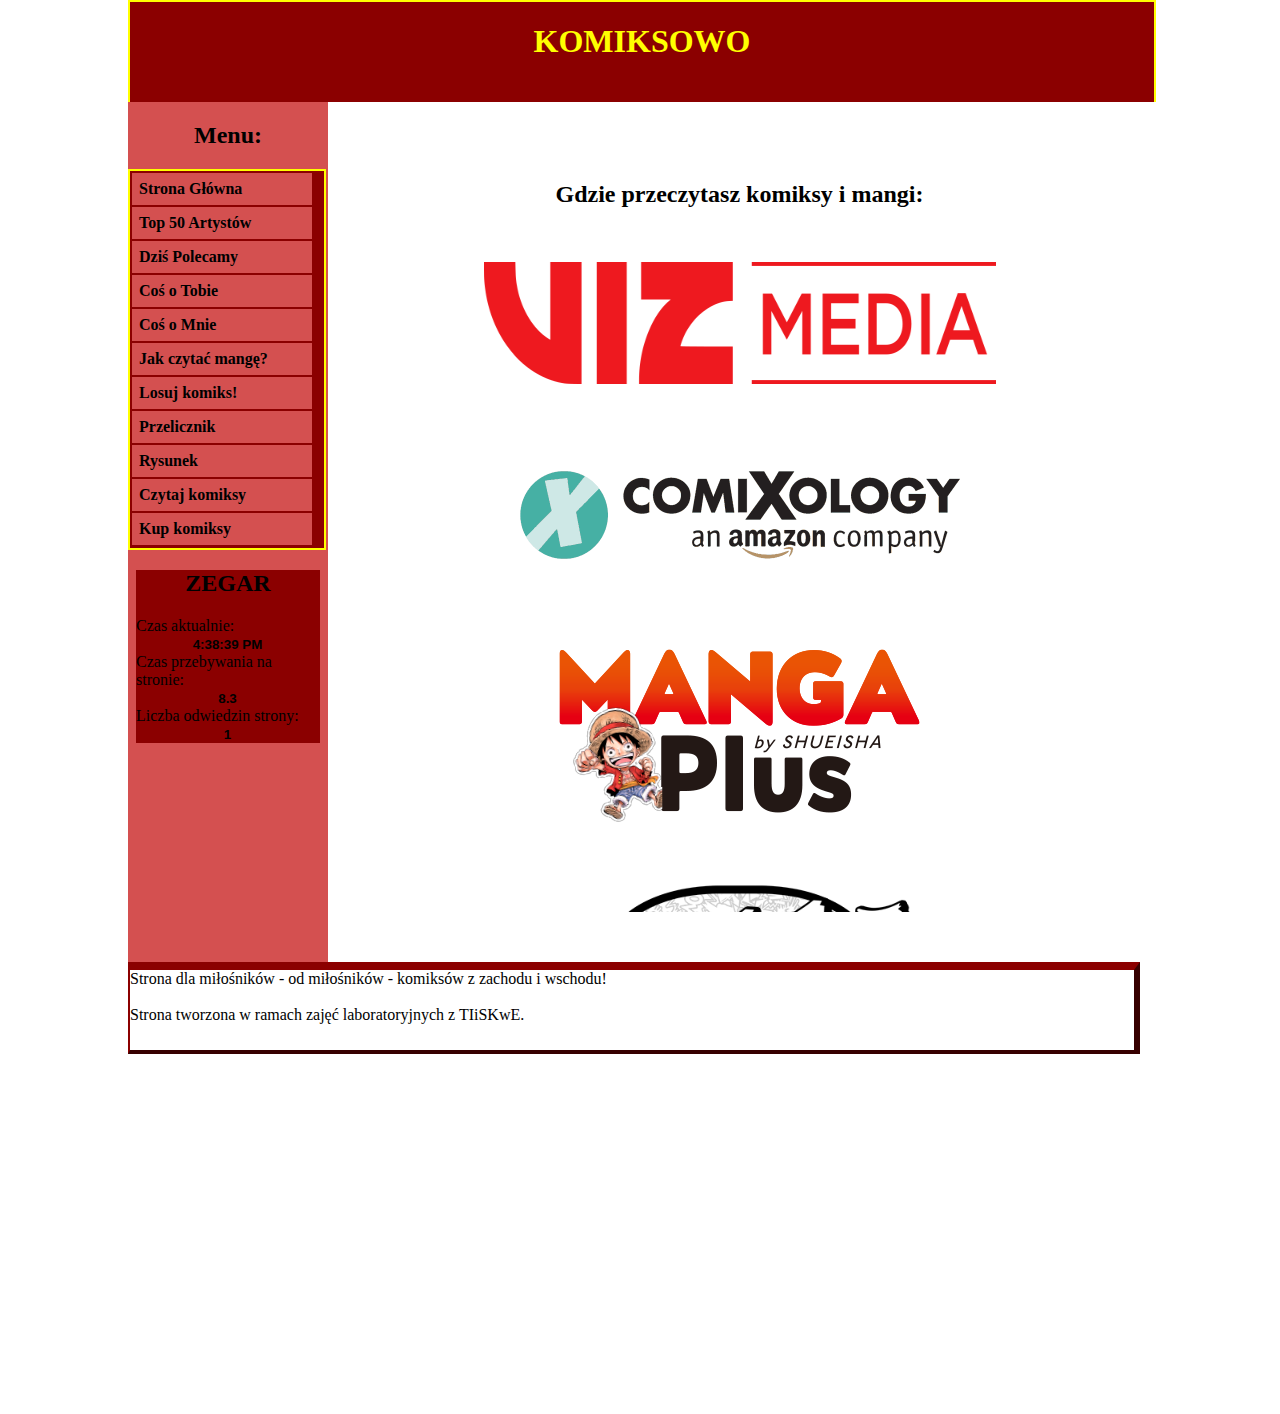
<file: Sponsorzy.html>
﻿<!DOCTYPE html>

<html lang="en" xmlns="http://www.w3.org/1999/xhtml">
<head>
    <meta charset="utf-8" />
    <title>Sklepy i Sponsorzy</title>
    <link rel="stylesheet" type="text/css" href="Layout.css" />
    <link rel="stylesheet" type="text/css" href="MenuStyle.css" />
    <style>
        h2 {
            width: 100%;
            text-align: center;
        }
        h1 {
            color: yellow;
        }
    </style>
</head>
        <body>
            <header style="background-color:darkred">
                <h1>KOMIKSOWO</h1>
            </header>
            <nav>
                <h2>Menu:</h2>
                <ul>
                    <li><a href="index.html" target="_self">Strona Główna</a></li>
                    <li><a href="Tabelka.html" target="_self">Top 50 Artystów</a></li>
                    <li><a href="Prezentacja-top5.html" target="_self">Dziś Polecamy</a></li>
                    <li><a href="Formularz.html" target="_self">Coś o Tobie</a></li>
                    <li><a href="Kontakt.html" target="_self">Coś o Mnie</a></li>
                    <li><a href="MAP_tag.html" target="_self">Jak czytać mangę?</a></li>
                    <li><a href="Losowanie" target="_self">Losuj komiks!</a></li>
                    <li><a href="Przelicznik.html" target="_self">Przelicznik</a></li>
                    <li><a href="Canvas.html" target="_self">Rysunek</a></li>
                    <li><a href="Sponsorzy.html" target="_self">Czytaj komiksy</a></li>
                    <li><a href="Sklepy.html" target="_self">Kup komiksy</a></li>
                </ul>
                <iframe src="Kontrolki_JS.html">
                </iframe>
            </nav>
            <article>
                <h2>
                    <br />
                    <br />
                    Gdzie przeczytasz komiksy i mangi:
                    <br />
                    <br />
                    <br />
                    <img src="Viz_Media.png" name="viz" usemap="#viz" width="512" height="122" />
                    <map name="viz">
                        <area shape="rect" coords="0,0,1280,243" alt="" href="https://viz.com/read" target="_blank" />
                    </map>
                    <br />
                    <img src="comixology-logo.png" name="comix" usemap="#comix" width="450" height="250" />
                    <map name="comix">
                        <area shape="rect" coords="0,0,900,500" alt="" href="https://www.comixology.com/" target="_blank" />
                    </map>
                    <br />
                    <img src="manga-plus.png" name="plus" usemap="#plus" />
                    <map name="plus">
                        <area shape="rect" coords="0,0,400,177" alt="" href="https://mangaplus.com" target="_blank" />
                    </map>
                    <br />
                    <br />
                    <br />
                    <img src="yatta_reader.png" name="yattar" usemap="#yattar" width="421" height="338" />
                    <map name="yattar">
                        <area shape="rect" coords="0,0,1280,243" alt="" href="https://reader.yatta.pl/" target="_blank" />
                    </map>
                </h2>
            </article>
    <footer>
        Strona dla miłośników - od miłośników - komiksów z zachodu i wschodu!
        <br />
        <br />
        Strona tworzona w ramach zajęć laboratoryjnych z TIiSKwE.
    </footer>


        </body>

</html>
</file>
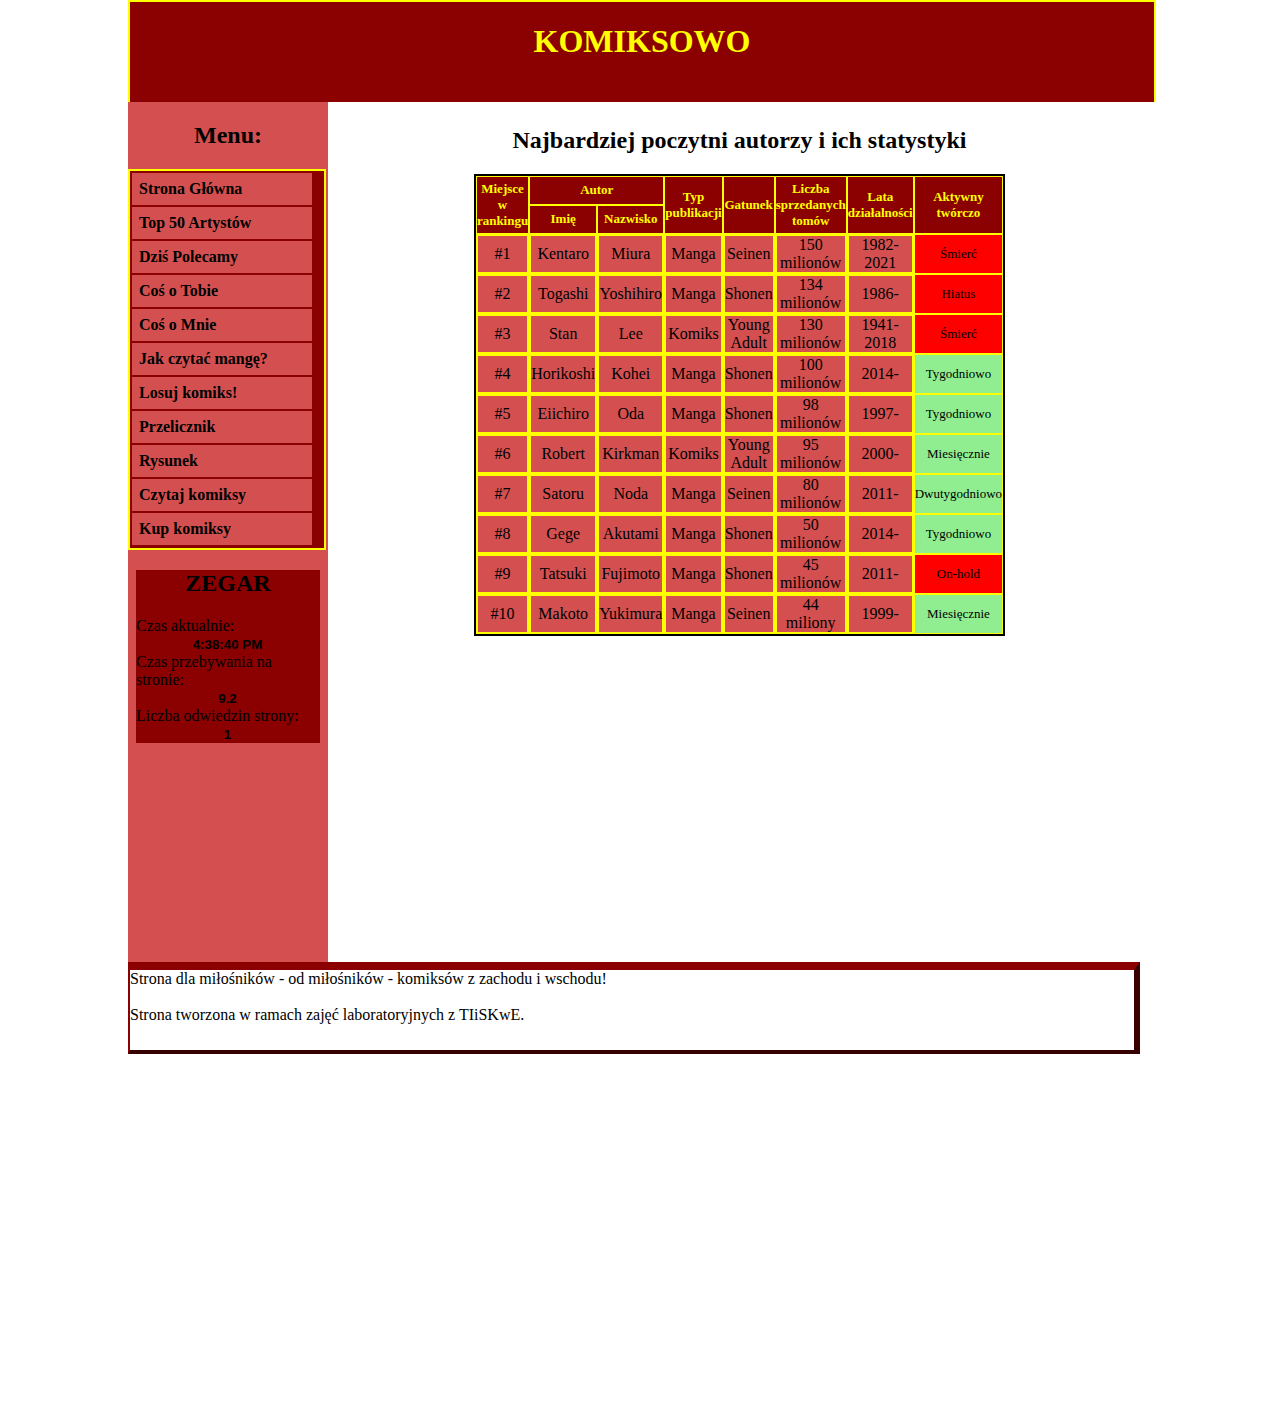
<file: Tabelka.html>
﻿<!DOCTYPE html>

<html lang="en" xmlns="http://www.w3.org/1999/xhtml">
<head>
    <meta charset="utf-8" />
    <title>Tabela w HTML</title>
    <link rel="stylesheet" type="text/css" href="Layout.css" />
    <link rel="stylesheet" type="text/css" href="MenuStyle.css" />
    <style>
        h2 {
            width: 100%;
            text-align: center;
        }
        h1 {
            text-align: center;
            color: yellow;
        }
    </style>
</head>
<body>
    <header style="background-color:darkred">
        <h1>KOMIKSOWO</h1>
    </header>
    <nav>
        <h2>Menu:</h2>
        <ul>
            <li><a href="index.html" target="_self">Strona Główna</a></li>
            <li><a href="Tabelka.html" target="_self">Top 50 Artystów</a></li>
            <li><a href="Prezentacja-top5.html" target="_self">Dziś Polecamy</a></li>
            <li><a href="Formularz.html" target="_self">Coś o Tobie</a></li>
            <li><a href="Kontakt.html" target="_self">Coś o Mnie</a></li>
            <li><a href="MAP_tag.html" target="_self">Jak czytać mangę?</a></li>
            <li><a href="Losowanie" target="_self">Losuj komiks!</a></li>
            <li><a href="Przelicznik.html" target="_self">Przelicznik</a></li>
            <li><a href="Canvas.html" target="_self">Rysunek</a></li>
            <li><a href="Sponsorzy.html" target="_self">Czytaj komiksy</a></li>
            <li><a href="Sklepy.html" target="_self">Kup komiksy</a></li>
        </ul>
        <iframe src="Kontrolki_JS.html">
        </iframe>
    </nav>
    <style>
        #PoleTabeli {
            width: 25px;
            height: 27px;
            width: 666px;
            height: 444px;
            border: 0px;
            padding: 0px;
            margin: auto;
            color: black;
        }

        table {
            border: 2px solid black;
        }

        th.info {
            text-align: center;
            width: 25px;
            height: 27px;
            font-size: small;
            color: yellow;
            background-color: darkred;
            border: 1px solid yellow;
        }

        td.nie {
            text-align: center;
            width: 25px;
            height: 27px;
            font-size: small;
            color: black;
            background-color: red;
            border: 1px solid yellow;
        }

        td.tak {
            text-align: center;
            width: 25px;
            height: 27px;
            font-size: small;
            background-color: lightgreen;
            border: 1px solid yellow;
        }

        td.fill {
            text-align: center;
            width: 25px;
            height: 27px;
            font-size: medium;
            background-color: #d45050;
            color: black;
            border-left: 2px solid yellow;
            border-top: 2px solid yellow;
            border-right: 2px solid yellow;
            border-bottom: 2px solid yellow;
        }
    </style>
    <article>
        <div id="PoleTabeli">
            <h2>Najbardziej poczytni autorzy i ich statystyki</h2>
            <table border="1" cellspacing="0" cellpadding="0" style="margin: auto">
                <thead>
                    <tr>
                        <th class="info" rowspan="2">Miejsce w<br />rankingu</th>
                        <th class="info" colspan="2">Autor</th>
                        <th class="info" rowspan="2">Typ publikacji</th>
                        <th class="info" rowspan="2">Gatunek</th>
                        <th class="info" rowspan="2">Liczba sprzedanych tomów</th>
                        <th class="info" rowspan="2">Lata działalności</th>
                        <th class="info" rowspan="2">Aktywny twórczo</th>
                    </tr>
                    <tr>
                        <th class="info" rowspan="2">Imię</th>
                        <th class="info" rowspan="2">Nazwisko</th>
                    </tr>

                </thead>
                <tbody>
                    <tr>
                        <td class="fill">#1</td>
                        <td class="fill">Kentaro</td>
                        <td class="fill">Miura</td>
                        <td class="fill">Manga</td>
                        <td class="fill">Seinen</td>
                        <td class="fill">150 milionów</td>
                        <td class="fill">1982-2021</td>
                        <td class="nie">Śmierć</td>
                    </tr>
                    <tr>
                        <td class="fill">#2</td>
                        <td class="fill">Togashi</td>
                        <td class="fill">Yoshihiro</td>
                        <td class="fill">Manga</td>
                        <td class="fill">Shonen</td>
                        <td class="fill">134 milionów</td>
                        <td class="fill">1986-</td>
                        <td class="nie">Hiatus</td>
                    </tr>
                    <tr>
                        <td class="fill">#3</td>
                        <td class="fill">Stan</td>
                        <td class="fill">Lee</td>
                        <td class="fill">Komiks</td>
                        <td class="fill">Young Adult</td>
                        <td class="fill">130 milionów</td>
                        <td class="fill">1941-2018</td>
                        <td class="nie">Śmierć</td>
                    </tr>
                    <tr>
                        <td class="fill">#4</td>
                        <td class="fill">Horikoshi</td>
                        <td class="fill">Kohei</td>
                        <td class="fill">Manga</td>
                        <td class="fill">Shonen</td>
                        <td class="fill">100 milionów</td>
                        <td class="fill">2014-</td>
                        <td class="tak">Tygodniowo</td>
                    </tr>
                    <tr>
                        <td class="fill">#5</td>
                        <td class="fill">Eiichiro</td>
                        <td class="fill">Oda</td>
                        <td class="fill">Manga</td>
                        <td class="fill">Shonen</td>
                        <td class="fill">98 milionów</td>
                        <td class="fill">1997-</td>
                        <td class="tak">Tygodniowo</td>
                    </tr>
                    <tr>
                        <td class="fill">#6</td>
                        <td class="fill">Robert</td>
                        <td class="fill">Kirkman</td>
                        <td class="fill">Komiks</td>
                        <td class="fill">Young Adult</td>
                        <td class="fill">95 milionów</td>
                        <td class="fill">2000-</td>
                        <td class="tak">Miesięcznie</td>
                    </tr>
                    <tr>
                        <td class="fill">#7</td>
                        <td class="fill">Satoru</td>
                        <td class="fill">Noda</td>
                        <td class="fill">Manga</td>
                        <td class="fill">Seinen</td>
                        <td class="fill">80 milionów</td>
                        <td class="fill">2011-</td>
                        <td class="tak">Dwutygodniowo</td>
                    </tr>
                    <tr>
                        <td class="fill">#8</td>
                        <td class="fill">Gege</td>
                        <td class="fill">Akutami</td>
                        <td class="fill">Manga</td>
                        <td class="fill">Shonen</td>
                        <td class="fill">50 milionów</td>
                        <td class="fill">2014-</td>
                        <td class="tak">Tygodniowo</td>
                    </tr>
                    <tr>
                        <td class="fill">#9</td>
                        <td class="fill">Tatsuki</td>
                        <td class="fill">Fujimoto</td>
                        <td class="fill">Manga</td>
                        <td class="fill">Shonen</td>
                        <td class="fill">45 milionów</td>
                        <td class="fill">2011-</td>
                        <td class="nie">On-hold</td>
                    </tr>
                    <tr>
                        <td class="fill">#10</td>
                        <td class="fill">Makoto</td>
                        <td class="fill">Yukimura</td>
                        <td class="fill">Manga</td>
                        <td class="fill">Seinen</td>
                        <td class="fill">44 miliony</td>
                        <td class="fill">1999-</td>
                        <td class="tak">Miesięcznie</td>
                    </tr>
                </tbody>
            </table>
        </div>
    </article>
    <footer>
        Strona dla miłośników - od miłośników - komiksów z zachodu i wschodu!
        <br />
        <br />
        Strona tworzona w ramach zajęć laboratoryjnych z TIiSKwE.
    </footer>
</body>
</html>
</file>
<file: Layout.css>
﻿body {
    width: 1024px;
    height: 980px;
    margin: auto;
}

nav, article {
    display: block;
    float: left;
}

nav {
    background: #d45050;
    width: 200px;
    height: 860px;
}

body > article {
    width: 813px;
    height: 800px;
    padding: 5px;
    border: 2px dashed solid yellow;
    overflow: auto;
}

body > header {
    width: 1024px;
    height: 100px;
    background-color: blanchedalmond;
    text-align: center;
    border: 2px solid yellow;
    border-bottom: none;
}

body > footer {
    border-width: 8px 6px 4px 2px;
    border-style:outset;
    border-color: darkred;
    height: 80px;
    width: 1004px;
    float: left;
}

iframe {
    width: 100%;
    height: 100%;
    border: none;
}
</file>
<file: MenuStyle.css>
﻿nav ul, ul li 
{
        display: block;
        list-style: none;
        margin: 0px;
        padding: 0px;
}
nav ul
{
        width:190px;
        padding: 2px 2px 1px 2px;
        background-color: darkred;
        border: 2px double yellow;
}
nav ul li
{
        border-bottom: 2px solid darkred;
}
nav ul a:link, ul a:visited 
{
        display: block;
        width: 166px;
        text-decoration: none;
        padding: 7px;
        font-weight: bold;
        background-color: #d45050;
        color: black;
        border-right: 8px darkred;
}
nav ul a:hover
{
        width: 156px;
        background-color: #ff7c7c;
        color:  black;
        border-left: 10px solid #d45050;
}
</file>
